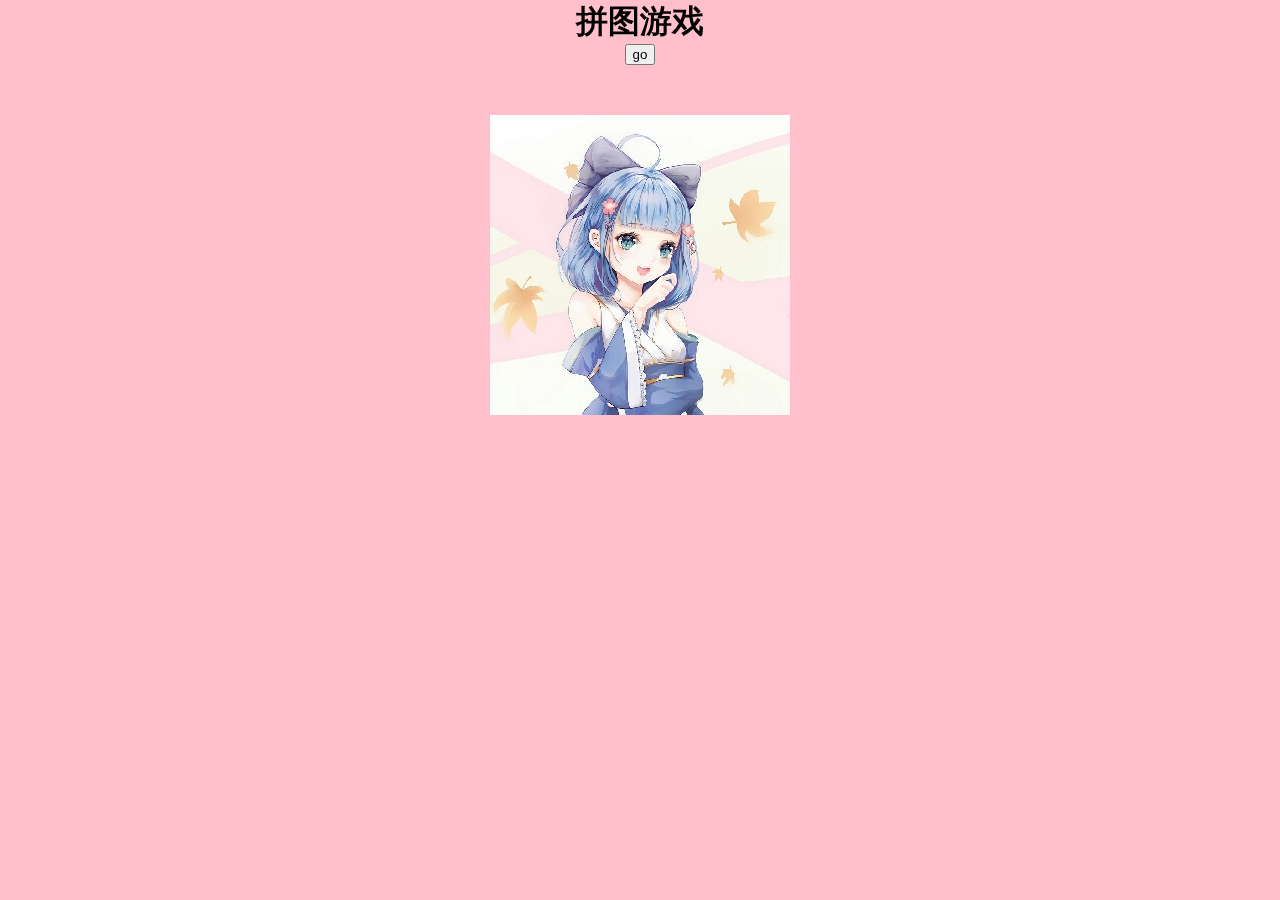
<file: demo1.html>
<!DOCTYPE html>
<html lang="en">

	<head>
		<meta charset="UTF-8">
		<title>Document</title>
		<meta name="viewport" id="viewport" content="width=device-width,initial-scale=1.0,user-scalable=no">
		<style type="text/css">
			html,
			body,
			ul,
			li,
			ol,
			dl,
			dd,
			dt,
			p,
			h1,
			h2,
			h3,
			h4,
			h5,
			h6,
			form,
			fieldset,
			legend,
			img {
				margin: 0;
				padding: 0
			}
			
			body {
				background: pink;
			}
			
			#picbox {
				width: 300px;
				height: 300px;
				background: url('img/bg.jpg');
				position: relative;
				margin: 50px auto;
			}
			
			.pic {
				width: 97px;
				height: 97px;
				float: left;
				background: url('img/bg.jpg');
				position: absolute;
				transition: all 0.5s ease 0s;
			}
			
			.controller {
				text-align: center;
				position: relative;
			}
			
			#times {
				position: absolute;
				color: red;
				top: 15px;
				left: 300px;
				font-size: 20px;
			}
			.body-con{
				position: fixed;
				top: 0;
				left: 0;
				width: 100%;
				height: 100%;
			}
		</style>
	</head>

	<body>
		<div class="body-con">
			
		<div class='controller'>
			<h1>拼图游戏</h1>
			<button id='go'>go</button>
			<span id='times'></span>
		</div>
		<div id='picbox'>
			<div class="pic" data-index='1' style='background-position:0px 0px;left:0px;top:0px;'></div>
			<div class="pic" data-index='2' style='background-position:-100px 0px;left:100px;top:0px;'></div>
			<div class="pic" data-index='3' style='background-position:-200px 0px;left:200px;top:0px;'></div>
			<div class="pic" data-index='4' style='background-position:0px -100px;left:0px;top:100px;'></div>
			<div class="pic" data-index='5' style='background-position:-100px -100px;left:100px;top:100px;'></div>
			<div class="pic" data-index='6' style='background-position:-200px -100px;left:200px;top:100px;'></div>
			<div class="pic" data-index='7' style='background-position:0px -200px;left:0px;top:200px;'></div>
			<div class="pic" data-index='8' style='background-position:-100px -200px;left:100px;top:200px;'></div>
			<div class="pic" data-index='9' style='background-position:-200px -200px;left:200px;top:200px;'></div>
		</div>
		
		</div>
		<script>
			document.querySelector('body').addEventListener('touchstart', function (ev) {
	ev.preventDefault();
});
			var picbox = document.getElementById('picbox');
			var pic = document.querySelectorAll('.pic');
			var picWidth = pic[0].offsetWidth;
			var picHeight = pic[0].offsetHeight;
			var picboxWidth = picbox.offsetWidth;
			var picboxHeight = picbox.offsetHeight;
			var go = document.getElementById('go');
			var times = document.getElementById('times'); //定时。用于扩展
			var dx, dy, newLeft, newtop, startTime, endTime;
			go.addEventListener('touchstart', function(ev) {
				ev.preventDefault();
				startTime = Date.parse(new Date()); //获取到期1970年1月1日到当前时间的毫秒数，这个方法不常见，这里为试用
				for(var i = 0; i < pic.length; i++) {
					pic[i].style.display = "block"; //设置显示拼图，游戏开始
				}
				picbox.style.background = "#fff";
				for(var i = 0; i < 20; i++) { //随机打乱
					var a = Math.floor(Math.random() * 9);
					var b = Math.floor(Math.random() * 9);
					if(a != b) {
						random(a, b);
					}
				}
			})
			for(var i = 0; i < pic.length; i++) {
				pic[i].addEventListener('touchstart', function(e) {
					this.style.zIndex = 100; //设置拖拽元素的z-index值，使其在最上面。
					dx = e.targetTouches[0].pageX - this.offsetLeft; //记录触发拖拽的水平状态发生改变时的位置
					dy = e.targetTouches[0].pageY - this.offsetTop; //记录触发拖拽的垂直状态发生改变时的位置
					this.startX = this.offsetLeft; //记录当前初始状态水平发生改变时的位置
					this.startY = this.offsetTop; //offsetTop等取得的值与this.style.left获取的值区别在于前者不带px,后者带px
					this.style.transition = 'none';
				});
				pic[i].addEventListener('touchmove', function(e) {
					newLeft = e.targetTouches[0].pageX - dx; //记录拖拽的水平状态发生改变时的位置
					newtop = e.targetTouches[0].pageY - dy;
					if(newLeft <= -picWidth / 2) { //限制边界代码块，拖拽区域不能超出边界的一半
						newLeft = -picWidth / 2;
					} else if(newLeft >= (picboxWidth - picWidth / 2)) {
						newLeft = (picboxWidth - picWidth / 2);
					}
					if(newtop <= -picHeight / 2) {
						newtop = -picWidth / 2;
					} else if(newtop >= (picboxHeight - picHeight / 2)) {
						newtop = (picboxHeight - picHeight / 2);
					}
					this.style.left = newLeft + 'px';
					this.style.top = newtop + 'px'; //设置目标元素的left,top
				});
				pic[i].addEventListener('touchend', function(e) {
					this.style.zIndex = 0;
					this.style.transition = 'all 0.5s ease 0s'; //添加css3动画效果
					this.endX = e.changedTouches[0].pageX - dx;
					this.endY = e.changedTouches[0].pageY - dy; //记录滑动结束时的位置，与进入元素对比，判断与谁交换
					var obj = change(e.target, this.endX, this.endY); //调用交换函数
					if(obj == e.target) { //如果交换函数返回的是自己
						obj.style.left = this.startX + 'px';
						obj.style.top = this.startY + 'px';
					} else { //否则
						var _left = obj.style.left;
						obj.style.left = this.startX + 'px';
						this.style.left = _left;
						var _top = obj.style.top;
						obj.style.top = this.startY + 'px';
						this.style.top = _top;
						var _index = obj.getAttribute('data-index');
						obj.setAttribute('data-index', this.getAttribute('data-index'));
						this.setAttribute('data-index', _index); //交换函数部分，可提取
					}
				});
				pic[i].addEventListener('transitionend', function() {
					if(isSuccess()) {
						console.log('成功了！'); //此处监听事件有bug，会添加上多次事件。
					} else {
						// pic[i].removeEventListener('transitionend');
					}
				})
			}

			function change(obj, x, y) { //交换函数，判断拖动元素的位置是不是进入到目标原始1/2，这里采用绝对值得方式
				for(var i = 0; i < pic.length; i++) { //还必须判断是不是当前原素本身。将自己排除在外
					if(Math.abs(pic[i].offsetLeft - x) <= picWidth / 2 && Math.abs(pic[i].offsetTop - y) <= picHeight / 2 && pic[i] != obj)
						return pic[i];
				}
				return obj; //返回当前
			}

			function random(a, b) { //随机打乱函数，其中交换部分，可以提取出来封装
				var aEle = pic[a];
				var bEle = pic[b];
				var _left;
				_left = aEle.style.left;
				aEle.style.left = bEle.style.left;
				bEle.style.left = _left;
				var _top;
				_top = aEle.style.top;
				aEle.style.top = bEle.style.top;
				bEle.style.top = _top;
				var _index;
				_index = aEle.getAttribute("data-index");
				aEle.setAttribute("data-index", bEle.getAttribute("data-index"));
				bEle.setAttribute("data-index", _index);
			}

			function isSuccess() { //判断成功标准
				var str = ''
				for(var i = 0; i < pic.length; i++) {
					str += pic[i].getAttribute('data-index');
				}
				if(str == '123456789') {
					return true;
				}
				return false;
			}
			var time;
			setInterval(function() { //定时函数，额。。。待续。
				endTime = Date.parse(new Date());
				times.innerHTML = (endTime - startTime) / 1000 || '';
			}, 1000)
		</script>
	</body>

</html>
</file>
